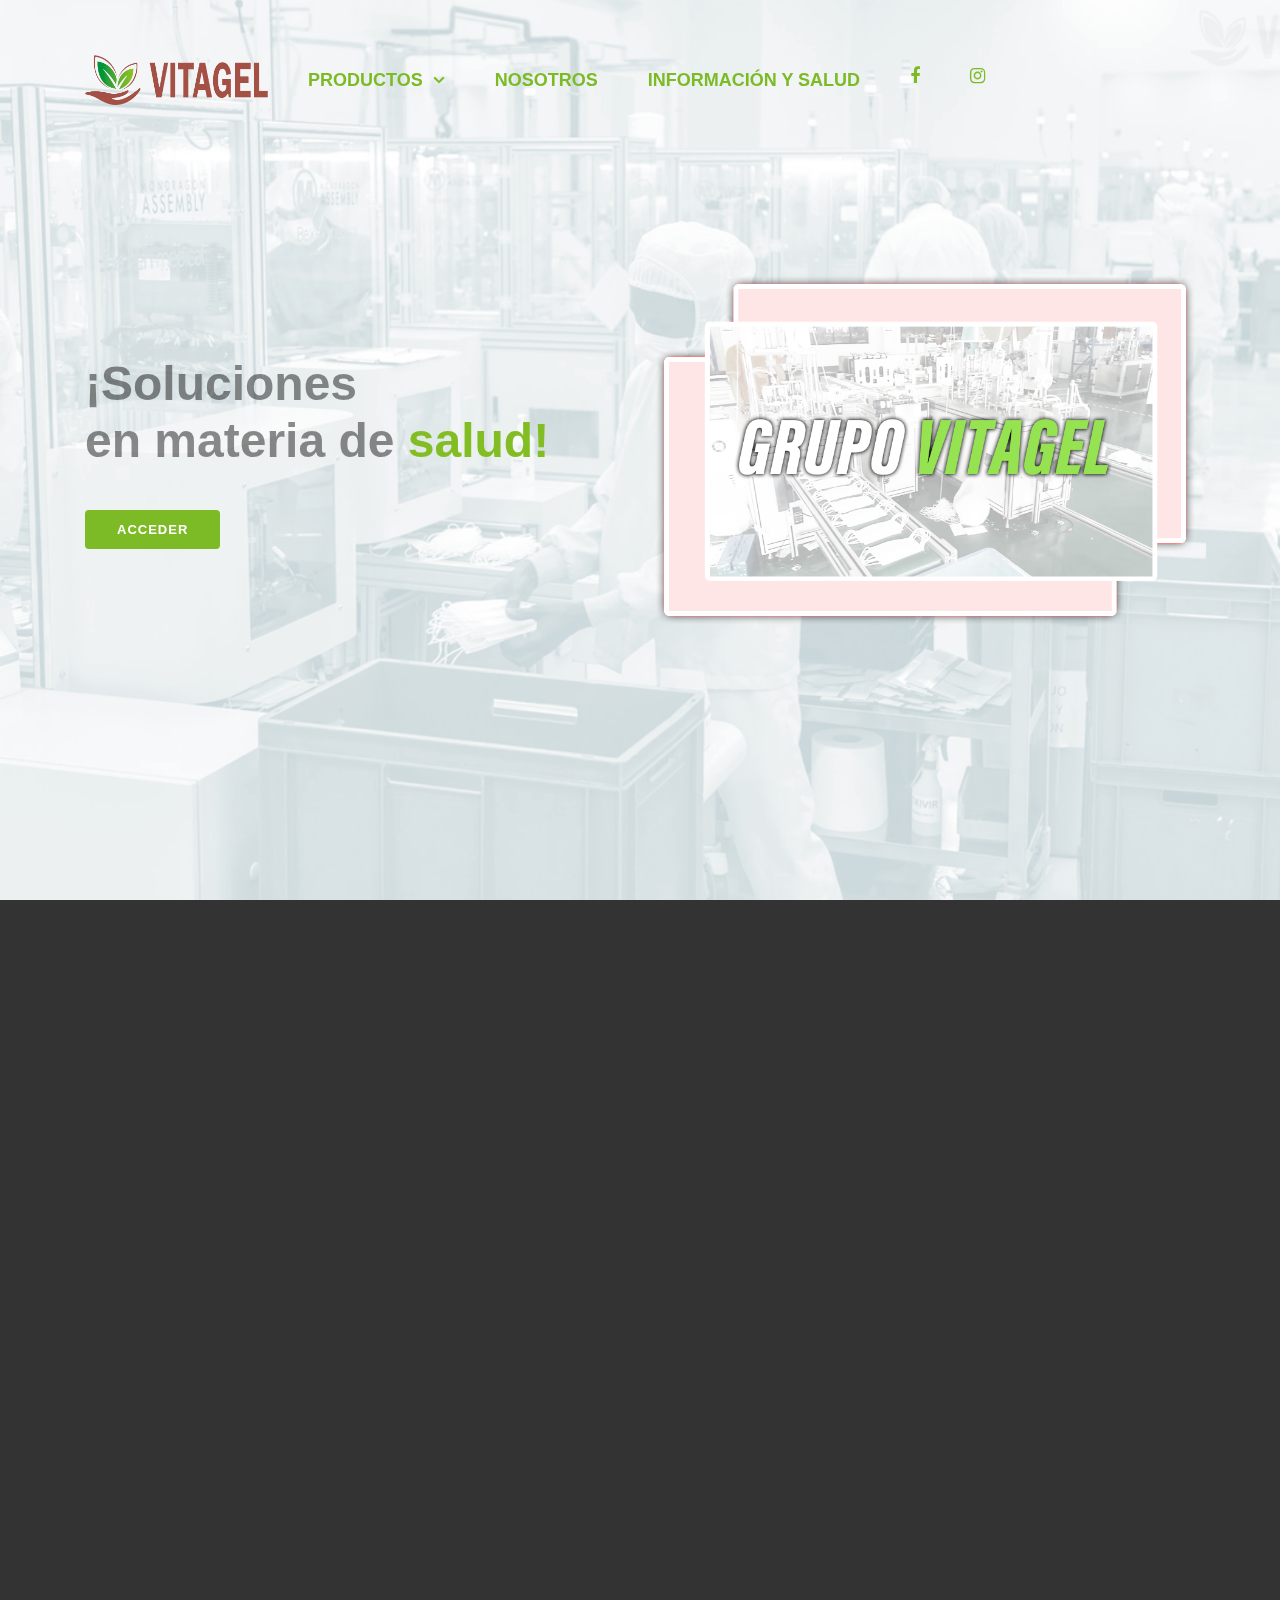
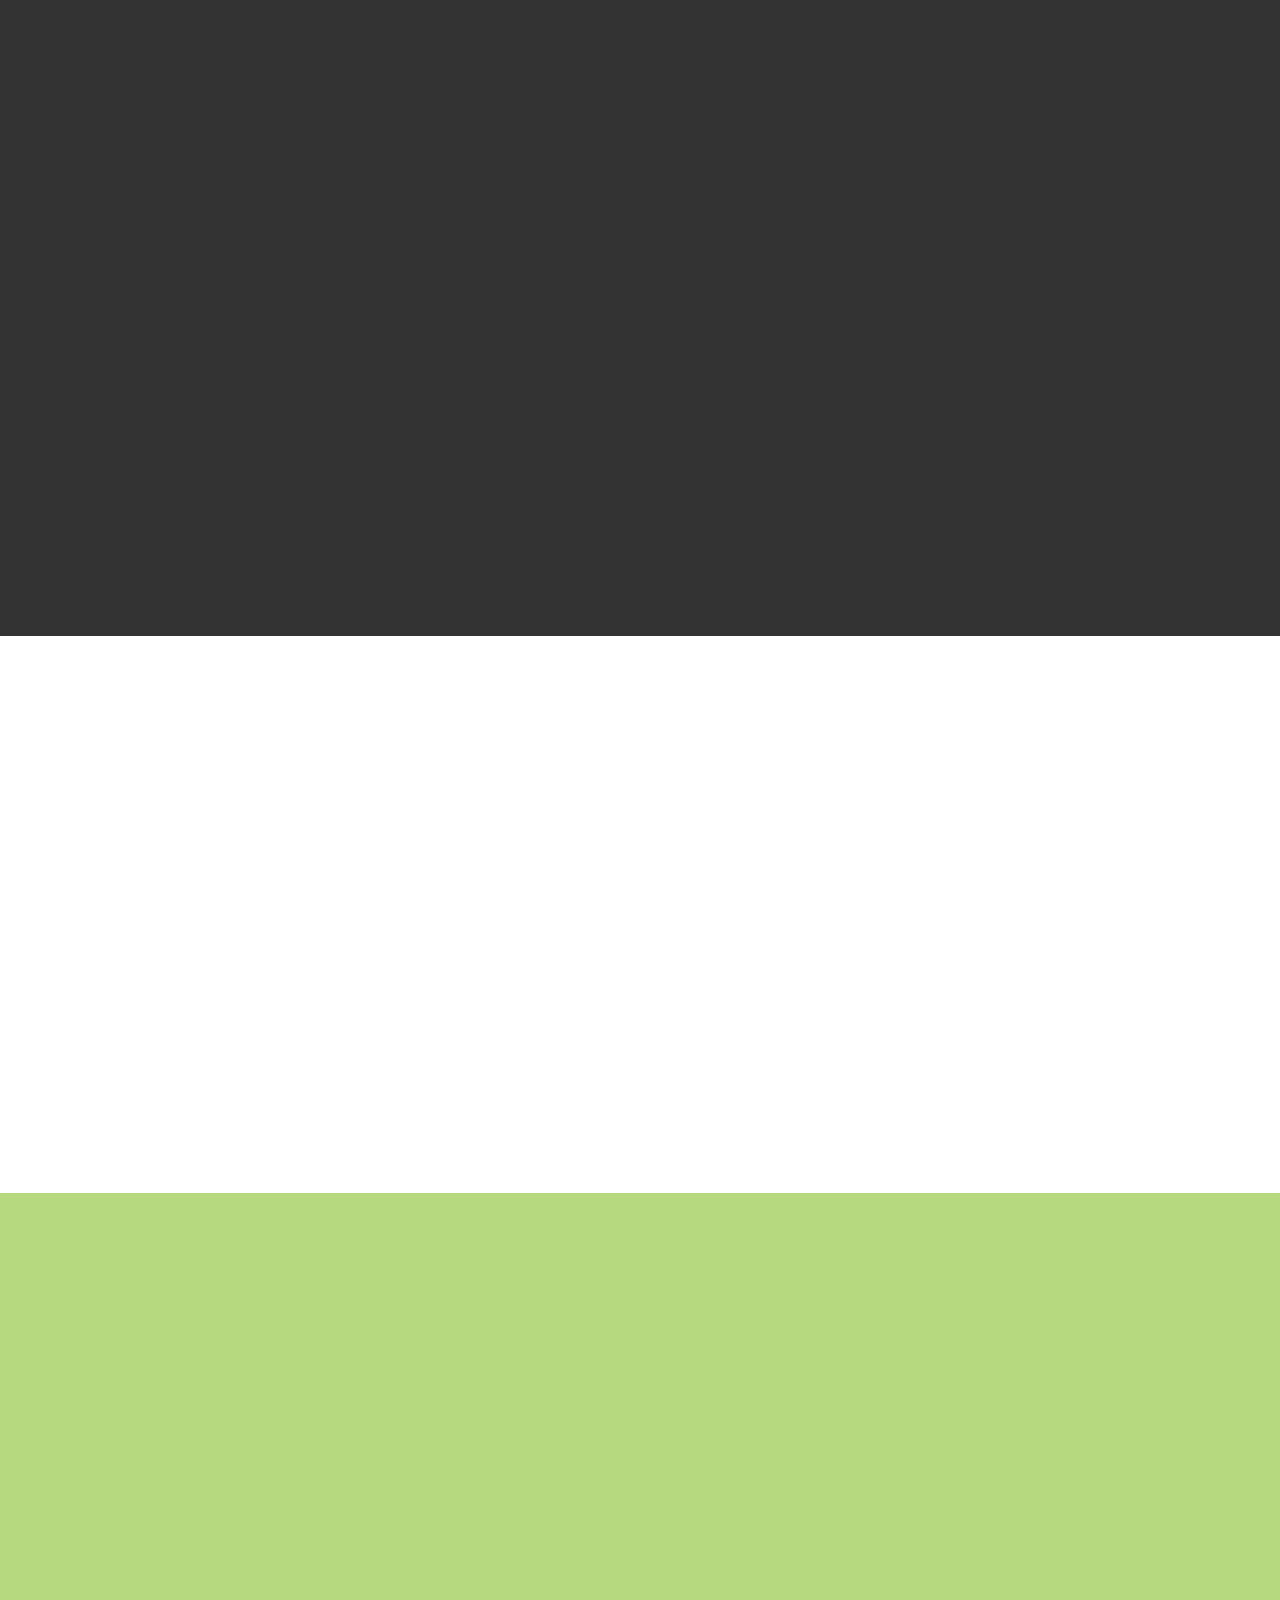
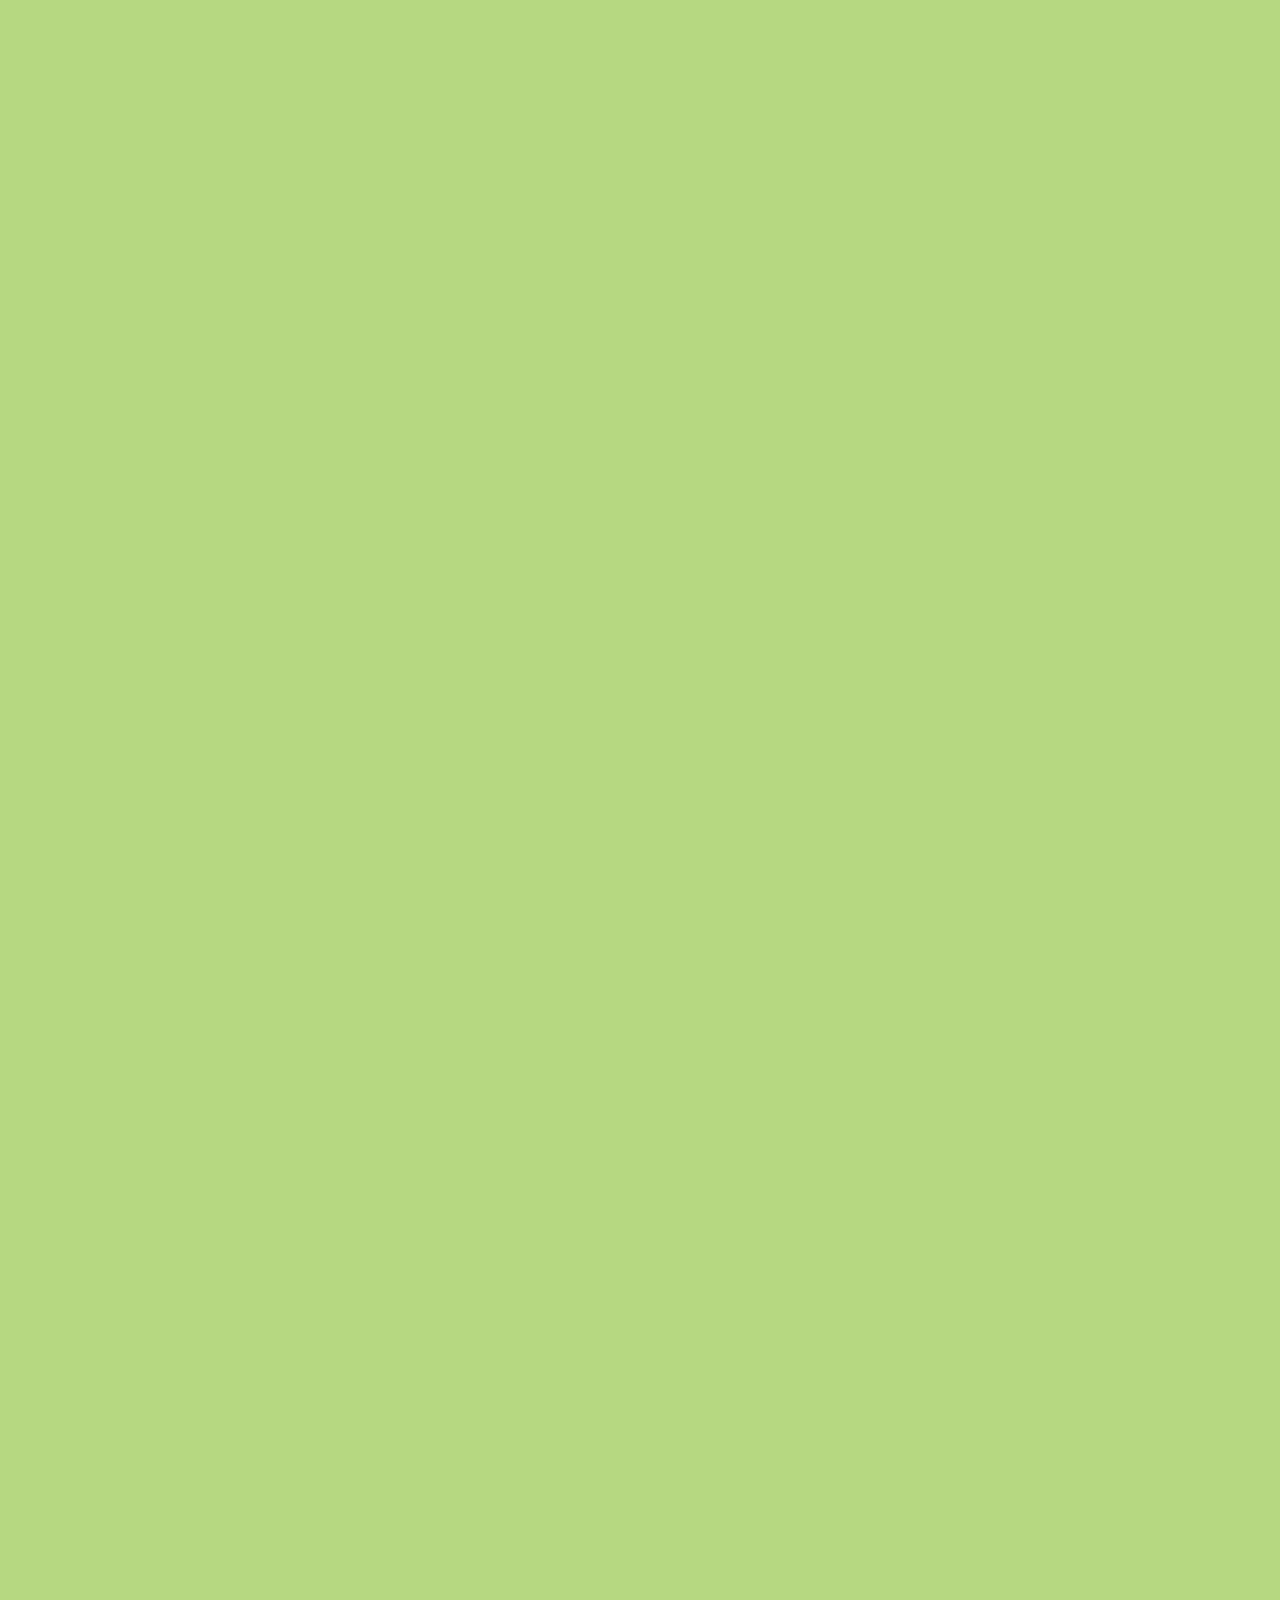
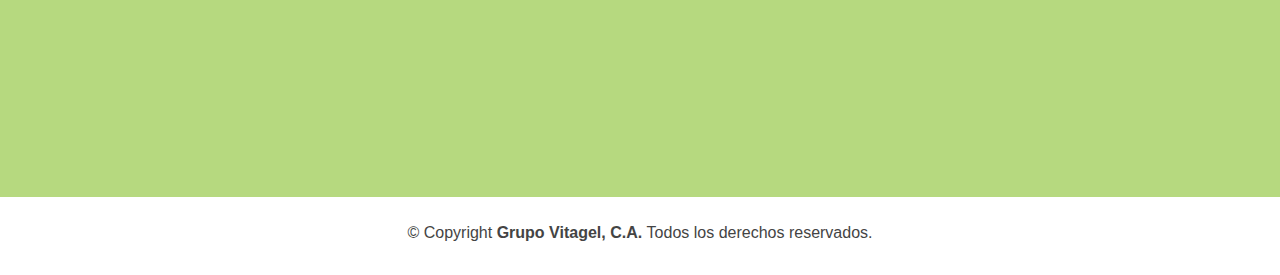
<file: index.html>
<!DOCTYPE html>
<html lang="es">

<head>
  <meta charset="utf-8">
  <meta content="width=device-width, initial-scale=1.0" name="viewport">

  <title>Grupo Vitagel</title>
  <meta content="" name="descriptison">
  <meta content="" name="keywords">

  <!-- Favicons -->
  <link href="assets/img/favicon.png" rel="icon">
  <link href="assets/img/apple-touch-icon.png" rel="apple-touch-icon">

  <!-- Google Fonts -->
  <link href="https://fonts.googleapis.com/css?family=Open+Sans:300,300i,400,400i,600,600i,700,700i|Montserrat:300,400,500,600,700" rel="stylesheet">

  <!-- Vendor CSS Files -->
  <link href="assets/vendor/bootstrap/css/bootstrap.min.css" rel="stylesheet">
  <link href="assets/vendor/font-awesome/css/font-awesome.min.css" rel="stylesheet">
  <link href="assets/vendor/ionicons/css/ionicons.min.css" rel="stylesheet">
  <link href="assets/vendor/venobox/venobox.css" rel="stylesheet">
  <link href="assets/vendor/owl.carousel/assets/owl.carousel.min.css" rel="stylesheet">
  <link href="assets/vendor/aos/aos.css" rel="stylesheet">

  <!-- Template Main CSS File -->
  <link href="assets/css/style.css" rel="stylesheet">
  <style>

    .productosimg {height: 450px;}
    .logos {
      width: 30px;
      height: 30px;
    }

    .logos2 {
     width: 50px;
     height: 50px;
    }

    .logo3 {
      height: 50px;
    }

    .infoysalud {
      background-color: #fff;
      padding: 25px;
      border-radius: 30px;
      margin: 30px 20px;
    }

    .infoysaludimg {
      text-align: center;
    }

    .saludimg {
      border-radius: 30px;
      size: 50%;
    }
    .botoninvent {
      text-align: center;
      margin-bottom: 50px;
    }
    .iconos1 {
      margin-bottom: 10px;
    }

  </style>

  <!-- =======================================================
  * Template Name: Rapid - v2.2.0
  * Template URL: https://bootstrapmade.com/rapid-multipurpose-bootstrap-business-template/
  * Author: BootstrapMade.com
  * License: https://bootstrapmade.com/license/
  ======================================================== -->
</head>

<body>

  <!-- ======= Header ======= -->
  <header id="header" class="fixed-top header-transparent">
    <div class="container d-flex align-items-center">
<a href="#hero">
      <img src="assets/img/vitagellogo1.png" alt="Vitagel logo" class="img-fluid logo3">
      </a>
      <!-- Uncomment below if you prefer to use an image logo -->
      <!-- <a href="index.html" class="logo mr-auto"><img src="assets/img/logo.png" alt="" class="img-fluid"></a>-->

      <nav class="main-nav d-none d-lg-block mainnav">
        <ul>
          
          <li class="drop-down"><a href="#">Productos</a>
            <ul>
              <li><a href="#services">Destacados</a></li>
              <li><a href="inventario.html#">Inventario</a></li>
        </ul>
          </li>
          
          <li><a href="#about">Nosotros</a></li>
          
          <li><a href="#why-us">Información y salud</a></li>

          
          <li class="drop-down d-lg-none"><a href="">Redes sociales</a>
            <ul>
            <li><a href="#">Facebook</a></li>
            <li><a href="#">Instagram</a></li>
          </ul>
          </li>

          <li><a href="#" class="#"><i class="fa fa-facebook d-none d-lg-block"></i></a></li>

          <li><a href="#" class="#"><i class="fa fa-instagram d-none d-lg-block"></i></a></li>
        </ul>
      </nav><!-- .main-nav-->

    </div>
  </header><!-- End Header -->

  <!-- ======= Hero Section ======= -->
  <section id="hero" class="clearfix">
    <div class="container d-flex h-100">
      <div class="row justify-content-center align-self-center" data-aos="fade-up">
        <div class="col-md-6 intro-info order-md-first order-last" data-aos="zoom-in" data-aos-delay="100">
          <h2>¡Soluciones<br>en materia de <span>salud!</span></h2>
          <div>
            <a href="#services" class="btn-get-started scrollto">ACCEDER</a>
          </div>
        </div>

        <div class="col-md-6 intro-img order-md-last order-first" data-aos="zoom-out" data-aos-delay="200">
          <img src="assets/img/intro-img.png" alt="" class="img-fluid">
        </div>
      </div>

    </div>
  </section><!-- End Hero -->

  <main id="main">

    

    <!-- ======= Services Section ======= -->
    <section id="services" class="services section-bg">
      <div class="container" data-aos="fade-up">

        <header class="section-header">
          <h3>Productos destacados</h3>
          <p>La mejor selección de productos para el higiene personal, protección antiviral y procedimientos médicos.</p>       
        </header>

        <div class="row">
          

          <div class="col-12 botoninvent">
          <a href="inventario.html#"> <button type="button" class="btn btn-success">VER TODOS LOS PRODUCTOS</button></a>
          </div>


          <div class="col-md-6 col-lg-4 wow bounceInUp" data-aos="zoom-in" data-aos-delay="100">
            <div class="box productosimg">
              <img src="assets/img/productos/maskdninos.png" alt="mascara para niños" class="img-fluid">
              <h4 class="title mt-4"><a href="">Máscarilla Desechable (Niños).</a></h4>
              <p class="description">Máscara de filtro de buena calidad de tamaño pequeño – Hecho de material médico estándar de seguridad.
                <br>Empaque de 50 unidades.</p>
            </div>
          </div>
          <div class="col-md-6 col-lg-4" data-aos="zoom-in" data-aos-delay="200">
            <div class="box productosimg">
              <img src="assets/img/productos/maskdadultos.png" alt="mascara para adultos" class="img-fluid">
              <h4 class="title mt-4"><a href="">Mascarilla Desechable (Adultos).</a></h4>
              <p class="description">Máscara de filtro de buena calidad – Hecho de material médico estándar de seguridad.
                <br>Empaque de 50 unidades.</p>
            </div>
          </div>
          <div class="col-md-6 col-lg-4" data-aos="zoom-in" data-aos-delay="300">
          <div class="box productosimg productosimg">
            <img src="assets/img/productos/maskv95sinrespirador.png" alt="gel antibacterial 250ml" class="img-fluid">
            <h4 class="title mt-4"><a href="">Mascarilla V-95 Sin Respirador.</a></h4>
            <p class="description">Protección personal para proporcionar una barrera de contención primaria contra agentes infecciosos.
              <br>Empaque de 10 unidades.</p>
          </div>
          </div>
          <div class="col-md-6 col-lg-4" data-aos="zoom-in" data-aos-delay="300">
            <div class="box productosimg">
              <img src="assets/img/productos/maskv95respirador.png" alt="mascara v95 con respirador" class="img-fluid">
              <h4 class="title mt-2"><a href="">Máscarilla V-95 Con Respirador.</a></h4>
              <p class="description">Barrera de contención primaria contra agentes infecciosos, esta vez equipado con respirador.
                <br>Empaque de 10 unidades.</p>
            </div>
          </div>
          <div class="col-md-6 col-lg-4" data-aos="zoom-in" data-aos-delay="200"">
        <div class=" box productosimg">
            <img src="assets/img/productos/gel1.png" alt="gel antibacterial 100ml" class="img-fluid">
            <h4 class="title mt-4"><a href="">Gel Anti-bacterial 100ml.</a></h4>
            <p class="description">Elimina el 99.9% de bacterias*. Con emolientes y humectantes que cuidan la piel.
              <br>Envase de 100ml.</p>
          </div>
        </div>
        <div class="col-md-6 col-lg-4" data-aos="zoom-in" data-aos-delay="300">
          <div class="box productosimg">
            <img src="assets/img/productos/gel2.png" alt="gel antibacterial 250ml" class="img-fluid">
            <h4 class="title mt-4"><a href="">Gel Anti-bacterial 250ml.</a></h4>
            <p class="description">Elimina el 99.9% de bacterias*. Con emolientes y humectantes que cuidan la piel.
              <br>Envase de 250ml.</p>
          </div>
        </div>
        

      </div>

      </div>
    </section><!-- End Services Section -->

        <!-- ======= About Section ======= -->
    <section id="about" class="about">

      <div class="container" data-aos="fade-up">
        <div class="row">

          <div class="col-lg-5 col-md-6">
            <div class="about-img" data-aos="fade-right" data-aos-delay="100">
              <img src="assets/img/about-img.jpg" alt="">
            </div>
          </div>

          <div class="col-lg-7 col-md-6">
            <div class="about-content" data-aos="fade-left" data-aos-delay="100">
              <h2>Nosotros</h2>
              <h3>Amplia gama de soluciones en salud.</h3>
              <p>Grupo Vitagel comprende una empresa que integra investigación, desarrollo, producción y ventas. </p>
              <p>Ubicados en el centro del país teniéndo una ventaja geográfica sobre otras empresas. Nos dedicamos mayormente a la fabricación de desarrollo de productos desechables de uso médico, químicos antibacteriales y productos de higiene personal, etc. Nuestra gama de productos es amplia y están a la vanguardia con respecto a otros productos similares en cuanto a relación calidad-precio al mismo tiempo que ofrecemos productos personalizados de acuerdo a las necesidades del consumidor.</p>

            </div>
          </div>
        </div>
      </div>

    </section><!-- End About Section -->


    <!-- ======= Why Us Section ======= -->
    <section id="why-us" class="why-us">
      <div class="container-fluid" data-aos="fade-up">

        <header class="section-header">
          <h3>Información y salud</h3>
          <p>Durante una crisis sanitaria, las medidas de contención pueden producir efectos psicológicos negativos producto del aislamiento</p>
        </header>

        <div class="row">

          <div class="col-12" data-aos="zoom-in" data-aos-delay="100">
            <div class="why-us-img  infoysaludimg">
              <img src="assets/img/crisiss.jpg" alt="" class="img-fluid saludimg">
            </div>
          </div>

          <div class="col infoysalud">
            <div class="why-us-content">
              <p>Los problemas de salud mental son más comunes de lo que parece. Aquí te dejamos algunos consejos para reducir el estrés y fomentar el bienestar.</p>

              <div class="features clearfix" data-aos="fade-up" data-aos-delay="100">
                <img src="assets/img/icons/respira.png" class="iconos1">
                <h4>Párate, respira y reflexiona</h4>
                <p>Realiza varias respiraciones lentamente: toma aire por la nariz y expúlsalo despacio. Respirar de manera pausada es una de las mejores formas de reducir el estrés, ya que tu cerebro recibe la señal de que el cuerpo tiene que relajarse. Sé consciente de tus sensaciones y pensamientos, sin juzgarlos. En lugar de responder o reaccionar a ellos, identifícalos y deja que fluyan.</p>
              </div>

              <div class="features clearfix" data-aos="fade-up" data-aos-delay="200">
                <img src="assets/img/icons/conecta.png" class="iconos1">
                <h4>Conecta con otras personas</h4>
                <p>Hablar con personas en las que confías puede ser de gran ayuda. Mantente en contacto con tus más allegados, cuéntales cómo te sientes y comparte tus preocupaciones con ellos.</p>
              </div>

              <div class="features clearfix" data-aos="fade-up" data-aos-delay="300">
                <img src="assets/img/icons/rutina.png" class="iconos1">
                <h4>Mantén una rutina saludable</h4>
                <p><strong>Lo que te puede venir bien:</p></strong>
                <ul>
                  <li>Procura levantarte e irte a dormir a la misma hora todos los días.</li>
                  <li>Mantén una higiene personal adecuada.</li>
                  <li>Lleva una dieta saludable en un horario habitual.</li>
                  <li>Haz ejercicio con regularidad. Solo son necesarios de 3 a 4 minutos de ejercicio físico de baja intensidad, como paseos o estiramientos, para observar beneficios.</li>
                  <li>Organízate para dedicar tiempo al trabajo, pero también al descanso.</li>
                  <li>Reserva tiempo para hacer cosas que te gustan.</li>
                  <li>Toma descansos frecuentes de las actividades frente a la pantalla.</li>
                </ul>
                <p><strong>Lo que debes evitar:</strong></p>
                <ul>
                  <li>No recurras al alcohol ni a las drogas para afrontar el miedo, la ansiedad, el aburrimiento o el aislamiento social</li>
                </ul>
              </div>

              <div class="features clearfix" data-aos="fade-up" data-aos-delay="300">
                <img src="assets/img/icons/amable.png" class="iconos1">
                <h4>Sé amable contigo y con los demás</h4>
                <p>En días complicados, no te exijas demasiado. Acepta que hay días en los que tu productividad es mayor que en otros.
                   <br>Intenta reducir el tiempo que pasas viendo, leyendo o escuchando noticias que te generan ansiedad o angustia. Infórmate de las novedades a través de fuentes fiables y a determinadas horas del día.
                   <br>Ayudar a otras personas también puede beneficiarte. Si está en tus manos, ofrece apoyo a personas de tu entorno que puedan necesitarlo.</p>
              </div>

              <div class="features clearfix" data-aos="fade-up" data-aos-delay="300">
                <img src="assets/img/icons/ayuda.png" class="iconos1">
                <h4>Pide ayuda si la necesitas</h4>
                <p>No dudes en buscar ayuda profesional si crees que la necesitas. Puedes empezar por hablar con tu médico. Los teléfonos de ayuda también pueden ser un buen recurso si necesitas apoyo.</p>
              </div>

            </div>

          </div>

        </div>

      </div>

    </section><!-- End Why Us Section -->

    <div class="container foot1">
      <div class="row">
        <div class="col text-center mt-4">
          <p class="copyright">&copy; Copyright <strong>Grupo Vitagel, C.A. </strong>Todos los derechos reservados.</p>
      </div>

      
    </div>

  <a href="#" class="back-to-top"><i class="fa fa-chevron-up"></i></a>

  <!-- Vendor JS Files -->
  <script src="assets/vendor/jquery/jquery.min.js"></script>
  <script src="assets/vendor/bootstrap/js/bootstrap.bundle.min.js"></script>
  <script src="assets/vendor/jquery.easing/jquery.easing.min.js"></script>
  <script src="assets/vendor/php-email-form/validate.js"></script>
  <script src="assets/vendor/isotope-layout/isotope.pkgd.min.js"></script>
  <script src="assets/vendor/counterup/counterup.min.js"></script>
  <script src="assets/vendor/venobox/venobox.min.js"></script>
  <script src="assets/vendor/owl.carousel/owl.carousel.min.js"></script>
  <script src="assets/vendor/waypoints/jquery.waypoints.min.js"></script>
  <script src="assets/vendor/aos/aos.js"></script>

  <!-- Template Main JS File -->
  <script src="assets/js/main.js"></script>

</body>

</html>
</file>
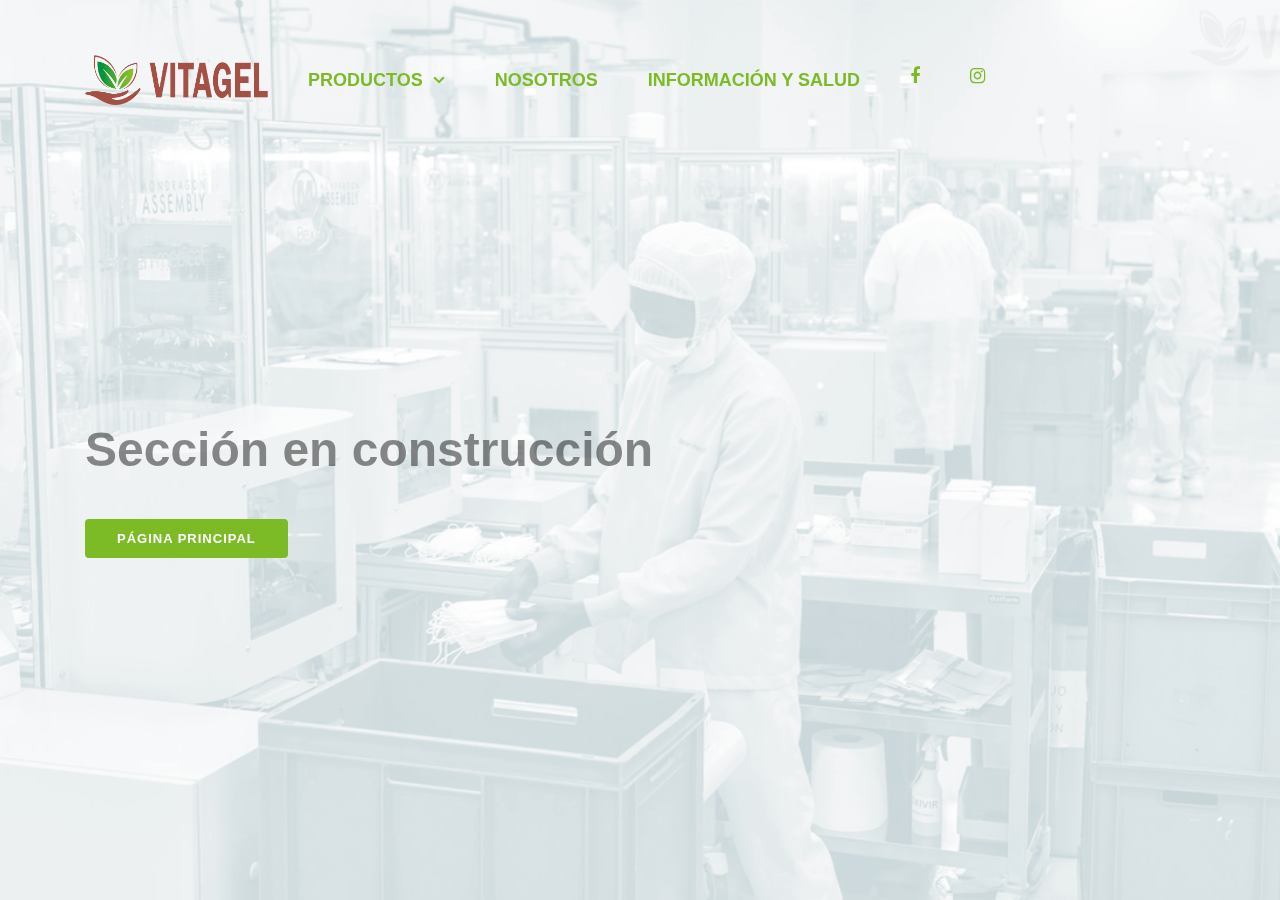
<file: inventario.html>
<!DOCTYPE html>
<html lang="es">

<head>
  <meta charset="utf-8">
  <meta content="width=device-width, initial-scale=1.0" name="viewport">

  <title>Grupo Vitagel - Inventario</title>
  <meta content="" name="descriptison">
  <meta content="" name="keywords">

  <!-- Favicons -->
  <link href="assets/img/favicon.png" rel="icon">
  <link href="assets/img/apple-touch-icon.png" rel="apple-touch-icon">

  <!-- Google Fonts -->
  <link href="https://fonts.googleapis.com/css?family=Open+Sans:300,300i,400,400i,600,600i,700,700i|Montserrat:300,400,500,600,700" rel="stylesheet">

  <!-- Vendor CSS Files -->
  <link href="assets/vendor/bootstrap/css/bootstrap.min.css" rel="stylesheet">
  <link href="assets/vendor/font-awesome/css/font-awesome.min.css" rel="stylesheet">
  <link href="assets/vendor/ionicons/css/ionicons.min.css" rel="stylesheet">
  <link href="assets/vendor/venobox/venobox.css" rel="stylesheet">
  <link href="assets/vendor/owl.carousel/assets/owl.carousel.min.css" rel="stylesheet">
  <link href="assets/vendor/aos/aos.css" rel="stylesheet">

  <!-- Template Main CSS File -->
  <link href="assets/css/style.css" rel="stylesheet">
  <style>

    .productosimg {height: 450px;}
    
    .logos {
      width: 30px;
      height: 30px;
    }

    .logos2 {
     width: 50px;
     height: 50px;
    }

    .logo3 {
      height: 50px;
    }

    .infoysalud {
      background-color: #fff;
      padding: 50px;
      border-radius: 30px;
      margin: 30px 20px;
    }

    .infoysaludimg {
      text-align: center;
    }

    .saludimg {
      border-radius: 30px;
      max-width: 700px;
    }

  </style>

  <!-- =======================================================
  * Template Name: Rapid - v2.2.0
  * Template URL: https://bootstrapmade.com/rapid-multipurpose-bootstrap-business-template/
  * Author: BootstrapMade.com
  * License: https://bootstrapmade.com/license/
  ======================================================== -->
</head>

<body>

  <!-- ======= Header ======= -->
  <header id="header" class="fixed-top header-transparent">
    <div class="container d-flex align-items-center">
<a href="index.html#">
      <img src="assets/img/vitagellogo1.png" alt="Vitagel logo" class="img-fluid logo3">
      </a>
      <!-- Uncomment below if you prefer to use an image logo -->
      <!-- <a href="index.html" class="logo mr-auto"><img src="assets/img/logo.png" alt="" class="img-fluid"></a>-->

      <nav class="main-nav d-none d-lg-block mainnav">
        <ul>
          
          <li class="drop-down"><a href="#">Productos</a>
            <ul>
              <li><a href="index.html#services">Destacados</a></li>
              <li><a href="#">Inventario</a></li>
        </ul>
          </li>
          
          <li><a href="index.html#about">Nosotros</a></li>
          
          <li><a href="index.html#why-us">Información y salud</a></li>

          
          <li class="drop-down d-lg-none"><a href="">Redes sociales</a>
            <ul>
            <li><a href="#">Facebook</a></li>
            <li><a href="#">Instagram</a></li>
          </ul>
          </li>

          <li><a href="#" class="#"><i class="fa fa-facebook d-none d-lg-block"></i></a></li>

          <li><a href="#" class="#"><i class="fa fa-instagram d-none d-lg-block"></i></a></li>
        </ul>
      </nav><!-- .main-nav-->

    </div>
  </header><!-- End Header -->

  <!-- ======= Hero Section ======= -->
  <section id="hero" class="clearfix">
    <div class="container d-flex h-100">
      <div class="row justify-content-center align-self-center" data-aos="fade-up">
        <div class="col-md-12 intro-info order-md-first order-last mt-50" data-aos="zoom-in" data-aos-delay="100">
          <h2>Sección en construcción</h2>
          <div>
            <a href="index.html#" class="btn-get-started scrollto">PÁGINA PRINCIPAL</a>
          </div>
        </div>

      </div>

    </div>
  </section><!-- End Hero -->

  <main id="main">

    



   

    

  <a href="#" class="back-to-top"><i class="fa fa-chevron-up"></i></a>

  <!-- Vendor JS Files -->
  <script src="assets/vendor/jquery/jquery.min.js"></script>
  <script src="assets/vendor/bootstrap/js/bootstrap.bundle.min.js"></script>
  <script src="assets/vendor/jquery.easing/jquery.easing.min.js"></script>
  <script src="assets/vendor/php-email-form/validate.js"></script>
  <script src="assets/vendor/isotope-layout/isotope.pkgd.min.js"></script>
  <script src="assets/vendor/counterup/counterup.min.js"></script>
  <script src="assets/vendor/venobox/venobox.min.js"></script>
  <script src="assets/vendor/owl.carousel/owl.carousel.min.js"></script>
  <script src="assets/vendor/waypoints/jquery.waypoints.min.js"></script>
  <script src="assets/vendor/aos/aos.js"></script>

  <!-- Template Main JS File -->
  <script src="assets/js/main.js"></script>

</body>

</html>
</file>
<file: assets/vendor/venobox/venobox.css>
/* ------ venobox.css --------*/
.vbox-overlay *, .vbox-overlay *:before, .vbox-overlay *:after{
    -webkit-backface-visibility: hidden;
    -webkit-box-sizing:border-box;
    -moz-box-sizing:border-box;
    box-sizing:border-box;
}
.vbox-overlay * { 
    -webkit-backface-visibility: visible;
    backface-visibility: visible;
}
.vbox-overlay{
    display: -webkit-flex;
    display: flex;
    -webkit-flex-direction: column;
    flex-direction: column;
    -webkit-justify-content: center;
    justify-content: center;
    -webkit-align-items: center;
    align-items: center;
    position: fixed;
    left: 0;
    top: 0;
    bottom: 0;
    right: 0;
    z-index: 999999;
}

/* ----- navigation ----- */
.vbox-title{
    width: 100%;
    height: 40px;
    float: left;
    text-align: center;
    line-height: 28px;
    font-size: 12px;
    padding: 6px 50px;
    overflow: hidden;
    position: fixed;
    display: none;
    left: 0;
    z-index: 89;
}
.vbox-close{
    cursor: pointer;
    position: fixed;
    top: -1px;
    right: 0;
    width: 50px;
    height: 40px;
    padding: 6px;
    display: block;
    background-position:10px center;
    overflow: hidden;
    font-size: 24px;
    line-height: 1;
    text-align: center;
    z-index: 99;
}
.vbox-left{
    cursor: pointer;
    position: fixed;
    left: 0;
    height: 40px;
    overflow: hidden;
    line-height: 28px;
    font-size: 12px;
    z-index: 99;
    display: flex;
    align-items:center;
}
.vbox-num{
    display: inline-block;
    margin: 6px 0 6px 15px;
}
/* ----- Social share ----- */
.vbox-share{
    line-height: 28px;
    font-size: 12px;
    overflow: hidden;
    position: fixed;
    left: 0;
    z-index: 98;
    display: flex;
    align-items:center;
    justify-content: center;
    width: 100%;
    text-align: center;
}
.vbox-share svg{
    max-height: 28px;
    width: 28px;
    z-index: 10;
    margin-left: 12px;
    margin-top: 6px;
    margin-bottom: 6px;
    vertical-align: middle;
}


/* ----- navigation ARROWS ----- */
.vbox-next, .vbox-prev{
    position: fixed;
    top: 50%;
    margin-top: -15px;
    overflow: hidden;
    cursor: pointer;
    display: block;
    width: 45px;
    height: 45px;
    z-index: 99;
}
.vbox-next span, .vbox-prev span{
    position: relative;
    width: 20px;
    height: 20px;
    border: 2px solid transparent;
    border-top-color: #B6B6B6;
    border-right-color: #B6B6B6;
    text-indent: -100px;
    position: absolute;
    top: 8px;
    display: block;
}
.vbox-prev{
    left: 15px;
}
.vbox-next{
    right: 15px;
}
.vbox-prev span{
    left: 10px;
    -ms-transform: rotate(-135deg);
    -webkit-transform: rotate(-135deg);
    transform: rotate(-135deg);
}
.vbox-next span{
    -ms-transform: rotate(45deg);
    -webkit-transform: rotate(45deg);
    transform: rotate(45deg);
    right: 10px;
}
/* ------- inline window ------ */
.vbox-inline{
    width: 420px;
    height: 315px;
    height: 70vh;
    padding: 10px;
    background: #fff;
    margin: 0 auto;
    overflow: auto;
    text-align: left;
}
/* ------- Video & iFrames window ------ */
.venoframe{
    max-width: 100%;
    width: 100%;
    border: none;
    width: 100%;
    height: 260px;
    height: 70vh;
}
.venoframe.vbvid{
    height: 260px;
}
@media (min-width: 768px) {
    .venoframe, .vbox-inline{
        width: 90%;
        height: 360px;
        height: 70vh;
    }
    .venoframe.vbvid{
        width: 640px;
        height: 360px;
    }
}
@media (min-width: 992px) {
    .venoframe, .vbox-inline{
        max-width: 1200px;
        width: 80%;
        height: 540px;
        height: 70vh;
    }
    .venoframe.vbvid{
        width: 960px;
        height: 540px;
    }
}
/* 
Please do NOT edit this part! 
or at least read this note: http://i.imgur.com/7C0ws9e.gif
*/
.vbox-open{
    overflow: hidden;
}
.vbox-container{
    position: absolute;
    left: 0;
    right: 0;
    top: 0;
    bottom: 0;
    overflow-x: hidden;
    overflow-y: scroll;
    overflow-scrolling: touch;
    -webkit-overflow-scrolling: touch;
    z-index: 20;
    max-height: 100%;

}

.vbox-content{
    text-align: center;
    float: left;
    width: 100%;
    position: relative;
    overflow: hidden;
    padding: 20px 4%;
}
.vbox-container img{
    max-width: 100%;
    height: auto;
}
.vbox-figlio{
    box-shadow: 0 0 12px rgba(0,0,0,0.19), 0 6px 6px rgba(0,0,0,0.23);
    max-width: 100%;
    text-align: initial;
}
img.vbox-figlio{
    -webkit-user-select: none;
-khtml-user-select: none;
-moz-user-select: none;
-o-user-select: none;
user-select: none;
}
.vbox-content.swipe-left{
    margin-left: -200px !important;
}
.vbox-content.swipe-right{
    margin-left: 200px !important;
}
.vbox-animated{
    webkit-transition: margin 300ms ease-out;
    transition: margin 300ms ease-out;
}

/* ---------- preloader ----------
 * SPINKIT 
 * http://tobiasahlin.com/spinkit/
-------------------------------- */
.sk-double-bounce,.sk-rotating-plane{width:40px;height:40px;margin:40px auto}.sk-rotating-plane{background-color:#333;-webkit-animation:sk-rotatePlane 1.2s infinite ease-in-out;animation:sk-rotatePlane 1.2s infinite ease-in-out}@-webkit-keyframes sk-rotatePlane{0%{-webkit-transform:perspective(120px) rotateX(0) rotateY(0);transform:perspective(120px) rotateX(0) rotateY(0)}50%{-webkit-transform:perspective(120px) rotateX(-180.1deg) rotateY(0);transform:perspective(120px) rotateX(-180.1deg) rotateY(0)}100%{-webkit-transform:perspective(120px) rotateX(-180deg) rotateY(-179.9deg);transform:perspective(120px) rotateX(-180deg) rotateY(-179.9deg)}}@keyframes sk-rotatePlane{0%{-webkit-transform:perspective(120px) rotateX(0) rotateY(0);transform:perspective(120px) rotateX(0) rotateY(0)}50%{-webkit-transform:perspective(120px) rotateX(-180.1deg) rotateY(0);transform:perspective(120px) rotateX(-180.1deg) rotateY(0)}100%{-webkit-transform:perspective(120px) rotateX(-180deg) rotateY(-179.9deg);transform:perspective(120px) rotateX(-180deg) rotateY(-179.9deg)}}.sk-double-bounce{position:relative}.sk-double-bounce .sk-child{width:100%;height:100%;border-radius:50%;background-color:#333;opacity:.6;position:absolute;top:0;left:0;-webkit-animation:sk-doubleBounce 2s infinite ease-in-out;animation:sk-doubleBounce 2s infinite ease-in-out}.sk-chasing-dots .sk-child,.sk-spinner-pulse,.sk-three-bounce .sk-child{background-color:#333;border-radius:100%}.sk-double-bounce .sk-double-bounce2{-webkit-animation-delay:-1s;animation-delay:-1s}@-webkit-keyframes sk-doubleBounce{0%,100%{-webkit-transform:scale(0);transform:scale(0)}50%{-webkit-transform:scale(1);transform:scale(1)}}@keyframes sk-doubleBounce{0%,100%{-webkit-transform:scale(0);transform:scale(0)}50%{-webkit-transform:scale(1);transform:scale(1)}}.sk-wave{margin:40px auto;width:50px;height:40px;text-align:center;font-size:10px}.sk-wave .sk-rect{background-color:#333;height:100%;width:6px;display:inline-block;-webkit-animation:sk-waveStretchDelay 1.2s infinite ease-in-out;animation:sk-waveStretchDelay 1.2s infinite ease-in-out}.sk-wave .sk-rect1{-webkit-animation-delay:-1.2s;animation-delay:-1.2s}.sk-wave .sk-rect2{-webkit-animation-delay:-1.1s;animation-delay:-1.1s}.sk-wave .sk-rect3{-webkit-animation-delay:-1s;animation-delay:-1s}.sk-wave .sk-rect4{-webkit-animation-delay:-.9s;animation-delay:-.9s}.sk-wave .sk-rect5{-webkit-animation-delay:-.8s;animation-delay:-.8s}@-webkit-keyframes sk-waveStretchDelay{0%,100%,40%{-webkit-transform:scaleY(.4);transform:scaleY(.4)}20%{-webkit-transform:scaleY(1);transform:scaleY(1)}}@keyframes sk-waveStretchDelay{0%,100%,40%{-webkit-transform:scaleY(.4);transform:scaleY(.4)}20%{-webkit-transform:scaleY(1);transform:scaleY(1)}}.sk-wandering-cubes{margin:40px auto;width:40px;height:40px;position:relative}.sk-wandering-cubes .sk-cube{background-color:#333;width:10px;height:10px;position:absolute;top:0;left:0;-webkit-animation:sk-wanderingCube 1.8s ease-in-out -1.8s infinite both;animation:sk-wanderingCube 1.8s ease-in-out -1.8s infinite both}.sk-chasing-dots,.sk-spinner-pulse{width:40px;height:40px;margin:40px auto}.sk-wandering-cubes .sk-cube2{-webkit-animation-delay:-.9s;animation-delay:-.9s}@-webkit-keyframes sk-wanderingCube{0%{-webkit-transform:rotate(0);transform:rotate(0)}25%{-webkit-transform:translateX(30px) rotate(-90deg) scale(.5);transform:translateX(30px) rotate(-90deg) scale(.5)}50%{-webkit-transform:translateX(30px) translateY(30px) rotate(-179deg);transform:translateX(30px) translateY(30px) rotate(-179deg)}50.1%{-webkit-transform:translateX(30px) translateY(30px) rotate(-180deg);transform:translateX(30px) translateY(30px) rotate(-180deg)}75%{-webkit-transform:translateX(0) translateY(30px) rotate(-270deg) scale(.5);transform:translateX(0) translateY(30px) rotate(-270deg) scale(.5)}100%{-webkit-transform:rotate(-360deg);transform:rotate(-360deg)}}@keyframes sk-wanderingCube{0%{-webkit-transform:rotate(0);transform:rotate(0)}25%{-webkit-transform:translateX(30px) rotate(-90deg) scale(.5);transform:translateX(30px) rotate(-90deg) scale(.5)}50%{-webkit-transform:translateX(30px) translateY(30px) rotate(-179deg);transform:translateX(30px) translateY(30px) rotate(-179deg)}50.1%{-webkit-transform:translateX(30px) translateY(30px) rotate(-180deg);transform:translateX(30px) translateY(30px) rotate(-180deg)}75%{-webkit-transform:translateX(0) translateY(30px) rotate(-270deg) scale(.5);transform:translateX(0) translateY(30px) rotate(-270deg) scale(.5)}100%{-webkit-transform:rotate(-360deg);transform:rotate(-360deg)}}.sk-spinner-pulse{-webkit-animation:sk-pulseScaleOut 1s infinite ease-in-out;animation:sk-pulseScaleOut 1s infinite ease-in-out}@-webkit-keyframes sk-pulseScaleOut{0%{-webkit-transform:scale(0);transform:scale(0)}100%{-webkit-transform:scale(1);transform:scale(1);opacity:0}}@keyframes sk-pulseScaleOut{0%{-webkit-transform:scale(0);transform:scale(0)}100%{-webkit-transform:scale(1);transform:scale(1);opacity:0}}.sk-chasing-dots{position:relative;text-align:center;-webkit-animation:sk-chasingDotsRotate 2s infinite linear;animation:sk-chasingDotsRotate 2s infinite linear}.sk-chasing-dots .sk-child{width:60%;height:60%;display:inline-block;position:absolute;top:0;-webkit-animation:sk-chasingDotsBounce 2s infinite ease-in-out;animation:sk-chasingDotsBounce 2s infinite ease-in-out}.sk-chasing-dots .sk-dot2{top:auto;bottom:0;-webkit-animation-delay:-1s;animation-delay:-1s}@-webkit-keyframes sk-chasingDotsRotate{100%{-webkit-transform:rotate(360deg);transform:rotate(360deg)}}@keyframes sk-chasingDotsRotate{100%{-webkit-transform:rotate(360deg);transform:rotate(360deg)}}@-webkit-keyframes sk-chasingDotsBounce{0%,100%{-webkit-transform:scale(0);transform:scale(0)}50%{-webkit-transform:scale(1);transform:scale(1)}}@keyframes sk-chasingDotsBounce{0%,100%{-webkit-transform:scale(0);transform:scale(0)}50%{-webkit-transform:scale(1);transform:scale(1)}}.sk-three-bounce{margin:40px auto;width:80px;text-align:center}.sk-three-bounce .sk-child{width:20px;height:20px;display:inline-block;-webkit-animation:sk-three-bounce 1.4s ease-in-out 0s infinite both;animation:sk-three-bounce 1.4s ease-in-out 0s infinite both}.sk-circle .sk-child:before,.sk-fading-circle .sk-circle:before{display:block;border-radius:100%;content:'';background-color:#333}.sk-three-bounce .sk-bounce1{-webkit-animation-delay:-.32s;animation-delay:-.32s}.sk-three-bounce .sk-bounce2{-webkit-animation-delay:-.16s;animation-delay:-.16s}@-webkit-keyframes sk-three-bounce{0%,100%,80%{-webkit-transform:scale(0);transform:scale(0)}40%{-webkit-transform:scale(1);transform:scale(1)}}@keyframes sk-three-bounce{0%,100%,80%{-webkit-transform:scale(0);transform:scale(0)}40%{-webkit-transform:scale(1);transform:scale(1)}}.sk-circle{margin:40px auto;width:40px;height:40px;position:relative}.sk-circle .sk-child{width:100%;height:100%;position:absolute;left:0;top:0}.sk-circle .sk-child:before{margin:0 auto;width:15%;height:15%;-webkit-animation:sk-circleBounceDelay 1.2s infinite ease-in-out both;animation:sk-circleBounceDelay 1.2s infinite ease-in-out both}.sk-circle .sk-circle2{-webkit-transform:rotate(30deg);-ms-transform:rotate(30deg);transform:rotate(30deg)}.sk-circle .sk-circle3{-webkit-transform:rotate(60deg);-ms-transform:rotate(60deg);transform:rotate(60deg)}.sk-circle .sk-circle4{-webkit-transform:rotate(90deg);-ms-transform:rotate(90deg);transform:rotate(90deg)}.sk-circle .sk-circle5{-webkit-transform:rotate(120deg);-ms-transform:rotate(120deg);transform:rotate(120deg)}.sk-circle .sk-circle6{-webkit-transform:rotate(150deg);-ms-transform:rotate(150deg);transform:rotate(150deg)}.sk-circle .sk-circle7{-webkit-transform:rotate(180deg);-ms-transform:rotate(180deg);transform:rotate(180deg)}.sk-circle .sk-circle8{-webkit-transform:rotate(210deg);-ms-transform:rotate(210deg);transform:rotate(210deg)}.sk-circle .sk-circle9{-webkit-transform:rotate(240deg);-ms-transform:rotate(240deg);transform:rotate(240deg)}.sk-circle .sk-circle10{-webkit-transform:rotate(270deg);-ms-transform:rotate(270deg);transform:rotate(270deg)}.sk-circle .sk-circle11{-webkit-transform:rotate(300deg);-ms-transform:rotate(300deg);transform:rotate(300deg)}.sk-circle .sk-circle12{-webkit-transform:rotate(330deg);-ms-transform:rotate(330deg);transform:rotate(330deg)}.sk-circle .sk-circle2:before{-webkit-animation-delay:-1.1s;animation-delay:-1.1s}.sk-circle .sk-circle3:before{-webkit-animation-delay:-1s;animation-delay:-1s}.sk-circle .sk-circle4:before{-webkit-animation-delay:-.9s;animation-delay:-.9s}.sk-circle .sk-circle5:before{-webkit-animation-delay:-.8s;animation-delay:-.8s}.sk-circle .sk-circle6:before{-webkit-animation-delay:-.7s;animation-delay:-.7s}.sk-circle .sk-circle7:before{-webkit-animation-delay:-.6s;animation-delay:-.6s}.sk-circle .sk-circle8:before{-webkit-animation-delay:-.5s;animation-delay:-.5s}.sk-circle .sk-circle9:before{-webkit-animation-delay:-.4s;animation-delay:-.4s}.sk-circle .sk-circle10:before{-webkit-animation-delay:-.3s;animation-delay:-.3s}.sk-circle .sk-circle11:before{-webkit-animation-delay:-.2s;animation-delay:-.2s}.sk-circle .sk-circle12:before{-webkit-animation-delay:-.1s;animation-delay:-.1s}@-webkit-keyframes sk-circleBounceDelay{0%,100%,80%{-webkit-transform:scale(0);transform:scale(0)}40%{-webkit-transform:scale(1);transform:scale(1)}}@keyframes sk-circleBounceDelay{0%,100%,80%{-webkit-transform:scale(0);transform:scale(0)}40%{-webkit-transform:scale(1);transform:scale(1)}}.sk-cube-grid{width:40px;height:40px;margin:40px auto}.sk-cube-grid .sk-cube{width:33.33%;height:33.33%;background-color:#333;float:left;-webkit-animation:sk-cubeGridScaleDelay 1.3s infinite ease-in-out;animation:sk-cubeGridScaleDelay 1.3s infinite ease-in-out}.sk-cube-grid .sk-cube1{-webkit-animation-delay:.2s;animation-delay:.2s}.sk-cube-grid .sk-cube2{-webkit-animation-delay:.3s;animation-delay:.3s}.sk-cube-grid .sk-cube3{-webkit-animation-delay:.4s;animation-delay:.4s}.sk-cube-grid .sk-cube4{-webkit-animation-delay:.1s;animation-delay:.1s}.sk-cube-grid .sk-cube5{-webkit-animation-delay:.2s;animation-delay:.2s}.sk-cube-grid .sk-cube6{-webkit-animation-delay:.3s;animation-delay:.3s}.sk-cube-grid .sk-cube7{-webkit-animation-delay:0ms;animation-delay:0ms}.sk-cube-grid .sk-cube8{-webkit-animation-delay:.1s;animation-delay:.1s}.sk-cube-grid .sk-cube9{-webkit-animation-delay:.2s;animation-delay:.2s}@-webkit-keyframes sk-cubeGridScaleDelay{0%,100%,70%{-webkit-transform:scale3D(1,1,1);transform:scale3D(1,1,1)}35%{-webkit-transform:scale3D(0,0,1);transform:scale3D(0,0,1)}}@keyframes sk-cubeGridScaleDelay{0%,100%,70%{-webkit-transform:scale3D(1,1,1);transform:scale3D(1,1,1)}35%{-webkit-transform:scale3D(0,0,1);transform:scale3D(0,0,1)}}.sk-fading-circle{margin:40px auto;width:40px;height:40px;position:relative}.sk-fading-circle .sk-circle{width:100%;height:100%;position:absolute;left:0;top:0}.sk-fading-circle .sk-circle:before{margin:0 auto;width:15%;height:15%;-webkit-animation:sk-circleFadeDelay 1.2s infinite ease-in-out both;animation:sk-circleFadeDelay 1.2s infinite ease-in-out both}.sk-fading-circle .sk-circle2{-webkit-transform:rotate(30deg);-ms-transform:rotate(30deg);transform:rotate(30deg)}.sk-fading-circle .sk-circle3{-webkit-transform:rotate(60deg);-ms-transform:rotate(60deg);transform:rotate(60deg)}.sk-fading-circle .sk-circle4{-webkit-transform:rotate(90deg);-ms-transform:rotate(90deg);transform:rotate(90deg)}.sk-fading-circle .sk-circle5{-webkit-transform:rotate(120deg);-ms-transform:rotate(120deg);transform:rotate(120deg)}.sk-fading-circle .sk-circle6{-webkit-transform:rotate(150deg);-ms-transform:rotate(150deg);transform:rotate(150deg)}.sk-fading-circle .sk-circle7{-webkit-transform:rotate(180deg);-ms-transform:rotate(180deg);transform:rotate(180deg)}.sk-fading-circle .sk-circle8{-webkit-transform:rotate(210deg);-ms-transform:rotate(210deg);transform:rotate(210deg)}.sk-fading-circle .sk-circle9{-webkit-transform:rotate(240deg);-ms-transform:rotate(240deg);transform:rotate(240deg)}.sk-fading-circle .sk-circle10{-webkit-transform:rotate(270deg);-ms-transform:rotate(270deg);transform:rotate(270deg)}.sk-fading-circle .sk-circle11{-webkit-transform:rotate(300deg);-ms-transform:rotate(300deg);transform:rotate(300deg)}.sk-fading-circle .sk-circle12{-webkit-transform:rotate(330deg);-ms-transform:rotate(330deg);transform:rotate(330deg)}.sk-fading-circle .sk-circle2:before{-webkit-animation-delay:-1.1s;animation-delay:-1.1s}.sk-fading-circle .sk-circle3:before{-webkit-animation-delay:-1s;animation-delay:-1s}.sk-fading-circle .sk-circle4:before{-webkit-animation-delay:-.9s;animation-delay:-.9s}.sk-fading-circle .sk-circle5:before{-webkit-animation-delay:-.8s;animation-delay:-.8s}.sk-fading-circle .sk-circle6:before{-webkit-animation-delay:-.7s;animation-delay:-.7s}.sk-fading-circle .sk-circle7:before{-webkit-animation-delay:-.6s;animation-delay:-.6s}.sk-fading-circle .sk-circle8:before{-webkit-animation-delay:-.5s;animation-delay:-.5s}.sk-fading-circle .sk-circle9:before{-webkit-animation-delay:-.4s;animation-delay:-.4s}.sk-fading-circle .sk-circle10:before{-webkit-animation-delay:-.3s;animation-delay:-.3s}.sk-fading-circle .sk-circle11:before{-webkit-animation-delay:-.2s;animation-delay:-.2s}.sk-fading-circle .sk-circle12:before{-webkit-animation-delay:-.1s;animation-delay:-.1s}@-webkit-keyframes sk-circleFadeDelay{0%,100%,39%{opacity:0}40%{opacity:1}}@keyframes sk-circleFadeDelay{0%,100%,39%{opacity:0}40%{opacity:1}}.sk-folding-cube{margin:40px auto;width:40px;height:40px;position:relative;-webkit-transform:rotateZ(45deg);transform:rotateZ(45deg)}.sk-folding-cube .sk-cube{float:left;width:50%;height:50%;position:relative;-webkit-transform:scale(1.1);-ms-transform:scale(1.1);transform:scale(1.1)}.sk-folding-cube .sk-cube:before{content:'';position:absolute;top:0;left:0;width:100%;height:100%;background-color:#333;-webkit-animation:sk-foldCubeAngle 2.4s infinite linear both;animation:sk-foldCubeAngle 2.4s infinite linear both;-webkit-transform-origin:100% 100%;-ms-transform-origin:100% 100%;transform-origin:100% 100%}.sk-folding-cube .sk-cube2{-webkit-transform:scale(1.1) rotateZ(90deg);transform:scale(1.1) rotateZ(90deg)}.sk-folding-cube .sk-cube3{-webkit-transform:scale(1.1) rotateZ(180deg);transform:scale(1.1) rotateZ(180deg)}.sk-folding-cube .sk-cube4{-webkit-transform:scale(1.1) rotateZ(270deg);transform:scale(1.1) rotateZ(270deg)}.sk-folding-cube .sk-cube2:before{-webkit-animation-delay:.3s;animation-delay:.3s}.sk-folding-cube .sk-cube3:before{-webkit-animation-delay:.6s;animation-delay:.6s}.sk-folding-cube .sk-cube4:before{-webkit-animation-delay:.9s;animation-delay:.9s}@-webkit-keyframes sk-foldCubeAngle{0%,10%{-webkit-transform:perspective(140px) rotateX(-180deg);transform:perspective(140px) rotateX(-180deg);opacity:0}25%,75%{-webkit-transform:perspective(140px) rotateX(0);transform:perspective(140px) rotateX(0);opacity:1}100%,90%{-webkit-transform:perspective(140px) rotateY(180deg);transform:perspective(140px) rotateY(180deg);opacity:0}}@keyframes sk-foldCubeAngle{0%,10%{-webkit-transform:perspective(140px) rotateX(-180deg);transform:perspective(140px) rotateX(-180deg);opacity:0}25%,75%{-webkit-transform:perspective(140px) rotateX(0);transform:perspective(140px) rotateX(0);opacity:1}100%,90%{-webkit-transform:perspective(140px) rotateY(180deg);transform:perspective(140px) rotateY(180deg);opacity:0}}
</file>
<file: assets/css/style.css>
/**
* Template Name: Rapid - v2.2.0
* Template URL: https://bootstrapmade.com/rapid-multipurpose-bootstrap-business-template/
* Author: BootstrapMade.com
* License: https://bootstrapmade.com/license/
*/

/*--------------------------------------------------------------
# General
--------------------------------------------------------------*/
body {
  background: #fff;
  color: #444;
  font-family: "Arial", sans-serif;
}


a {
  color: #46a1ff;
  transition: 0.5s;
}

a:hover, a:active, a:focus {
  color: #0a98c0;
  outline: none;
  text-decoration: none;
}

p {
  padding: 0;
  margin: 0 0 30px 0;
}

h1, h2, h3, h4, h5, h6 {
  font-family: "Arial", sans-serif;
  font-weight: 400;
  margin: 0 0 20px 0;
  padding: 0;
}

/* Back to top button */
.back-to-top {
  position: fixed;
  display: none;
  background: #82be23;
  color: #fff;
  width: 44px;
  height: 44px;
  text-align: center;
  line-height: 1;
  font-size: 16px;
  border-radius: 50%;
  right: 15px;
  bottom: 15px;
  transition: background 0.5s;
  z-index: 11;
}

.back-to-top i {
  padding-top: 12px;
  color: #fff;
}

@media (max-width: 768px) {
  .back-to-top {
    bottom: 15px;
  }
}

/* Prelaoder */
#preloader {
  position: fixed;
  top: 0;
  left: 0;
  right: 0;
  bottom: 0;
  z-index: 9999;
  overflow: hidden;
  background: #fff;
}

#preloader:before {
  content: "";
  position: fixed;
  top: calc(50% - 30px);
  left: calc(50% - 30px);
  border: 6px solid #f2f2f2;
  border-top: 6px solid #1bb1dc;
  border-radius: 50%;
  width: 60px;
  height: 60px;
  -webkit-animation: animate-preloader 1s linear infinite;
  animation: animate-preloader 1s linear infinite;
}

@-webkit-keyframes animate-preloader {
  0% {
    transform: rotate(0deg);
  }
  100% {
    transform: rotate(360deg);
  }
}

@keyframes animate-preloader {
  0% {
    transform: rotate(0deg);
  }
  100% {
    transform: rotate(360deg);
  }
}

/*--------------------------------------------------------------
# Disable aos animation delay on mobile devices
--------------------------------------------------------------*/
@media screen and (max-width: 768px) {
  [data-aos-delay] {
    transition-delay: 0 !important;
  }
}

/*--------------------------------------------------------------
# Top Bar
--------------------------------------------------------------*/
#topbar {
  background: #fff;
  height: 40px;
  font-size: 16px;
  transition: all 0.5s;
}

#topbar.topbar-transparent {
  background: transparent;
}

#topbar.topbar-scrolled {
  top: -40px;
}

#topbar .social-links a {
  color: #46a1ff;
  padding-left: 20px;
  display: inline-block;
  line-height: 1px;
  transition: 0.3s;
}

#topbar .social-links a:hover {
  color: #fff;
}

#topbar .social-links a:first-child {
  border-left: 0;
}

/*--------------------------------------------------------------
# Header
--------------------------------------------------------------*/
#header {
  background: #fff;
  transition: all 0.5s;
  z-index: 997;
  padding: 15px 0;
  top: 40px;
}

#header.header-transparent {
  background: transparent;
}

#header.header-scrolled {
  top: 0;
  background: #ffffffe8;
  box-shadow: 0px 0px 30px rgba(127, 137, 161, 0.3);
}

#header .logo {
  font-size: 36px;
  margin: 0;
  padding: 0;
  line-height: 1;
  font-weight: 400;
  letter-spacing: 3px;
  text-transform: uppercase;
}

#header .logo a {
  color: #413e66;
}

#header .logo img {
  max-height: 40px;
}

@media (max-width: 992px) {
  #header {
    top: 0;
  }
  #header .logo {
    font-size: 28px;
  }
}

/*--------------------------------------------------------------
# Navigation Menu
--------------------------------------------------------------*/
/* Desktop Navigation */
.main-nav {
  /* Drop Down */
  /* Deep Drop Down */
}

.main-nav, .main-nav * {
  margin: 0;
  padding: 0;
  list-style: none;
}

.main-nav > ul > li {
  position: relative;
  white-space: nowrap;
  float: left;
  padding-left: 30px;
}

.main-nav a {
  display: block;
  position: relative;
  color: #7cbb26;
  padding: 10px 10px;
  transition: 0.3s;
  font-size: 18px;
  font-family: "Arial", sans-serif;
  text-transform: uppercase;
  font-weight: 600;
}

.main-nav a:hover, .main-nav .active > a, .main-nav li:hover > a {
  color: #ffffff;
  background: #000000a6;
  text-decoration: none;
}

.main-nav .drop-down ul {
  display: block;
  position: absolute;
  left: 15px;
  top: calc(100% - 30px);
  z-index: 99;
  opacity: 0;
  visibility: hidden;
  padding: 10px 0;
  background: #000000a6;
  box-shadow: 0px 0px 30px rgba(127, 137, 161, 0.25);
  transition: ease all 0.3s;
}

.main-nav .drop-down:hover > ul {
  opacity: 1;
  top: 100%;
  visibility: visible;
}

.main-nav .drop-down li {
  min-width: 180px;
  position: relative;
}

.main-nav .drop-down ul a {
  padding: 10px 20px;
  font-size: 14px;
  font-weight: 500;
  text-transform: none;
  color: #ffffff;
}

.main-nav .drop-down ul a:hover, .main-nav .drop-down ul .active > a, .main-nav .drop-down ul li:hover > a {
  color: #ffffff;
}

.main-nav .drop-down > a:after {
  content: "\f107";
  font-family: FontAwesome;
  padding-left: 10px;
}

.main-nav .drop-down .drop-down ul {
  top: 0;
  left: calc(100% - 30px);
}

.main-nav .drop-down .drop-down:hover > ul {
  opacity: 1;
  top: 0;
  left: 100%;
}

.main-nav .drop-down .drop-down > a {
  padding-right: 35px;
}

.main-nav .drop-down .drop-down > a:after {
  content: "\f105";
  position: absolute;
  right: 15px;
}

/* Mobile Navigation */
.mobile-nav {
  position: fixed;
  top: 0;
  bottom: 0;
  z-index: 9999;
  overflow-y: auto;
  left: -260px;
  width: 260px;
  padding-top: 18px;
  background: rgb(130 190 35);
  transition: 0.4s;
}

.mobile-nav * {
  margin: 0;
  padding: 0;
  list-style: none;
}

.mobile-nav a {
  display: block;
  position: relative;
  color: #fff;
  padding: 10px 20px;
  font-weight: 500;
}

.mobile-nav a:hover, .mobile-nav .active > a, .mobile-nav li:hover > a {
  color: #fff;
  background: #689a19; 
  text-decoration: none;
}

.mobile-nav .drop-down > a:after {
  content: "\f078";
  font-family: FontAwesome;
  padding-left: 10px;
  position: absolute;
  right: 15px;
}

.mobile-nav .active.drop-down > a:after {
  content: "\f077";
}

.mobile-nav .drop-down > a {
  padding-right: 35px;
}

.mobile-nav .drop-down ul {
  display: none;
  overflow: hidden;
}

.mobile-nav .drop-down li {
  padding-left: 20px;
}

.mobile-nav-toggle {
  position: fixed;
  right: 0;
  top: 0;
  z-index: 9998;
  border: 0;
  background: none;
  font-size: 40px;
  transition: all 0.4s;
  outline: none !important;
  line-height: 1;
  cursor: pointer;
  text-align: right;
}

.mobile-nav-toggle i {
  margin: 18px 18px 0 0;
  color: #82be23;
}

.mobile-nav-overly {
  width: 100%;
  height: 100%;
  z-index: 9997;
  top: 0;
  left: 0;
  position: fixed;
  background: rgba(255, 255, 255, 0.8);
  overflow: hidden;
  display: none;
}

.mobile-nav-active {
  overflow: hidden;
}

.mobile-nav-active .mobile-nav {
  left: 0;
}

.mobile-nav-active .mobile-nav-toggle i {
  color: #82be23;
}

/*--------------------------------------------------------------
# Hero Section
--------------------------------------------------------------*/
#hero {
  width: 100%;
  height: 100vh;
  position: relative;
  background: #656565 url("../img/intro-img1.png") center top no-repeat;
  background-size: cover;
}

@media (max-width: 767px) {
  #hero {
    height: auto;
    padding: 100px 0 60px 0;
  }
  #hero .container {
    height: auto !important;
  }
  #hero .intro-img {
    width: 80%;
  }
}

@media (min-width: 992px) {
  #hero .intro-info {
    padding-top: 80px;
  }
}

@media (max-width: 767px) {
  #hero .intro-info {
    text-align: center;
    padding-top: 40px;
  }
}

#hero .intro-info h2 {
  color: #00000073;
  margin-bottom: 40px;
  font-size: 48px;
  font-weight: 700;
}

#hero .intro-info h2 span {
  color: #82be23;
}

@media (max-width: 767px) {
  #hero .intro-info h2 {
    font-size: 34px;
    margin-bottom: 30px;
  }
}

#hero .intro-info .btn-get-started, #hero .intro-info .btn-services {
  font-family: "Arial", sans-serif;
  font-size: 13px;
  font-weight: 600;
  text-transform: uppercase;
  letter-spacing: 1px;
  display: inline-block;
  padding: 10px 32px;
  border-radius: 4px;
  transition: 0.5s;
  color: #fff;
  background: #7cbb26; 
  color: #fff;
}

#hero .intro-info .btn-get-started:hover, #hero .intro-info .btn-services:hover {
  background: #00aaff;
}

/*--------------------------------------------------------------
# Sections
--------------------------------------------------------------*/
section {
  overflow: hidden;
}

/* Sections Header
--------------------------------*/
.section-header h3 {
  font-size: 36px;
  color: #fff;
  text-align: center;
  font-weight: 700;
  position: relative;
  font-family: "Arial", sans-serif;
}

.section-header p {
  text-align: center;
  margin: auto;
  font-size: 15px;
  padding-bottom: 60px;
  color: #fff;
  width: 50%;
}

@media (max-width: 767px) {
  .section-header p {
    width: 100%;
  }
}

/* Section with background
--------------------------------*/
.section-bg {
  background: #333333;
}

/* About Us Section
--------------------------------*/
#about {
  padding: 80px 0;
}

#about .about-content {
  padding-top: 40px;
}

#about .about-content h2 {
  color: #82be23;
  font-family: "Arial", sans-serif;
  font-weight: 700;
}

#about .about-content h3 {
  color: #82be2394;
  font-weight: 400;
  font-size: 22px;
  font-style: italic;
}

#about .about-content ul {
  list-style: none;
  padding: 0;
}

#about .about-content ul li {
  padding-bottom: 10px;
}

#about .about-content ul li i {
  font-size: 20px;
  padding-right: 4px;
  color: #82be23;
}

#about .about-img {
  position: relative;
  margin: 30px 30px 30px 30px;
}

#about .about-img img {
  width: 100%;
  border: 8px solid #fff;
  transition: .5s;
}

#about .about-img img:hover {
  width: 100%;
  transform: scale(1.03);
}

#about .about-img::before {
  position: absolute;
  left: -31px;
  top: -30px;
  width: 90%;
  height: 92%;
  z-index: -1;
  content: '';
  background-color: #be232321;
  transition: .5s;
}

#about .about-img::after {
  position: absolute;
  right: -31px;
  bottom: -30px;
  width: 90%;
  height: 92%;
  z-index: -1;
  content: '';
  background-color: #be232321;
  transition: .5s;
}

/* Services Section
--------------------------------*/
#services {
  padding: 60px 0 40px 0;
}

#services .box {
  padding: 30px;
  position: relative;
  overflow: hidden;
  border-radius: 10px;
  margin: 0 10px 40px 10px;
  background: #fff;
  box-shadow: 0 10px 29px 0 rgba(68, 88, 144, 0.1);
  transition: all 0.3s ease-in-out;
  text-align: center;
}

#services .box:hover {
  transform: scale(1.1);
}

#services .icon {
  margin: 0 auto 15px auto;
  padding-top: 12px;
  display: inline-block;
  text-align: center;
  border-radius: 50%;
  width: 60px;
  height: 60px;
}

#services .icon i {
  font-size: 36px;
  line-height: 1;
}

#services .title {
  font-weight: 700;
  margin-bottom: 15px;
  font-size: 18px;
}

#services .title a {
  color: #111;
}

#services .box:hover .title a {
  color: #82be23;
}

#services .description {
  font-size: 14px;
  line-height: 28px;
  margin-bottom: 0;
  text-align: left;
}

/* Why Us Section
--------------------------------*/
#why-us {
  padding: 60px 0;
  background-color: #82be2394;
}

@media (max-width: 991px) {
  #why-us .why-us-content {
    padding-top: 30px;
  }
}

#why-us .why-us-content .features {
  margin: 0 0 15px 0;
  padding: 0;
}

#why-us .why-us-content .features i {
  font-size: 36px;
  float: left;
}

#why-us .why-us-content .features h4 {
  font-size: 24px;
  font-weight: 600;
  margin-left: 10px;
  color: #000;
  margin-bottom: 5px;
}

#why-us .why-us-content .features p {
  font-size: 16px;
  margin-left: 10px;
  color: #000;
}

#why-us .counters {
  padding-top: 40px;
}

#why-us .counters span {
  font-family: "Arial", sans-serif;
  font-weight: bold;
  font-size: 48px;
  display: block;
  color: #555186;
}

#why-us .counters p {
  padding: 0;
  margin: 0 0 20px 0;
  font-family: "Arial", sans-serif;
  font-size: 14px;
  color: #8a87b6;
}

/* Call To Action Section
--------------------------------*/
#call-to-action {
  background: #2d2b46;
  background-size: cover;
  padding: 40px 0;
}

#call-to-action .cta-title {
  color: #fff;
  font-size: 28px;
  font-weight: 700;
}

#call-to-action .cta-text {
  color: #fff;
}

@media (min-width: 991px) {
  #call-to-action .cta-btn-container {
    display: flex;
    align-items: center;
    justify-content: flex-end;
  }
}

#call-to-action .cta-btn {
  font-family: "Arial", sans-serif;
  font-weight: 700;
  font-size: 16px;
  letter-spacing: 1px;
  display: inline-block;
  padding: 8px 26px;
  border-radius: 3px;
  transition: 0.5s;
  margin: 10px;
  border: 3px solid #fff;
  color: #fff;
}

#call-to-action .cta-btn:hover {
  background: #1bb1dc;
  border: 3px solid #1bb1dc;
}

/* Features Section
--------------------------------*/
#features {
  padding: 80px 0;
}

#features h4 {
  font-weight: 600;
  font-size: 24px;
}

/* Portfolio Section
--------------------------------*/
#portfolio {
  padding: 60px 0;
}

#portfolio #portfolio-flters {
  padding: 0;
  margin: 5px 0 35px 0;
  list-style: none;
  text-align: center;
}

#portfolio #portfolio-flters li {
  cursor: pointer;
  margin: 15px 15px 15px 0;
  display: inline-block;
  padding: 6px 10px;
  font-size: 16px;
  line-height: 20px;
  color: #413e66;
  margin-bottom: 5px;
  transition: all 0.3s ease-in-out;
}

#portfolio #portfolio-flters li:hover, #portfolio #portfolio-flters li.filter-active {
  color: #1bb1dc;
}

#portfolio #portfolio-flters li:last-child {
  margin-right: 0;
}

#portfolio .portfolio-item {
  position: relative;
  overflow: hidden;
  margin-bottom: 30px;
}

#portfolio .portfolio-item .portfolio-wrap {
  overflow: hidden;
  position: relative;
  margin: 0;
}

#portfolio .portfolio-item .portfolio-wrap:hover img {
  opacity: 0.4;
  transition: 0.3s;
}

#portfolio .portfolio-item .portfolio-wrap .portfolio-info {
  position: absolute;
  top: 0;
  right: 0;
  bottom: 0;
  left: 0;
  display: flex;
  justify-content: center;
  align-items: center;
  flex-direction: column;
  text-align: center;
  opacity: 0;
  transition: 0.2s linear;
}

#portfolio .portfolio-item .portfolio-wrap .portfolio-info h4 {
  font-size: 22px;
  line-height: 1px;
  font-weight: 700;
  margin-bottom: 14px;
  padding-bottom: 0;
}

#portfolio .portfolio-item .portfolio-wrap .portfolio-info h4 a {
  color: #fff;
}

#portfolio .portfolio-item .portfolio-wrap .portfolio-info h4 a:hover {
  color: #1bb1dc;
}

#portfolio .portfolio-item .portfolio-wrap .portfolio-info p {
  padding: 0;
  margin: 0;
  color: #f8fcff;
  font-weight: 500;
  font-size: 14px;
  text-transform: uppercase;
}

#portfolio .portfolio-item .portfolio-wrap .portfolio-info .link-preview, #portfolio .portfolio-item .portfolio-wrap .portfolio-info .link-details {
  display: inline-block;
  line-height: 1;
  text-align: center;
  width: 36px;
  height: 36px;
  background: #1bb1dc;
  border-radius: 50%;
  margin: 10px 4px 0 4px;
}

#portfolio .portfolio-item .portfolio-wrap .portfolio-info .link-preview i, #portfolio .portfolio-item .portfolio-wrap .portfolio-info .link-details i {
  padding-top: 6px;
  font-size: 22px;
  color: #fff;
}

#portfolio .portfolio-item .portfolio-wrap .portfolio-info .link-preview:hover, #portfolio .portfolio-item .portfolio-wrap .portfolio-info .link-details:hover {
  background: #42c3e8;
}

#portfolio .portfolio-item .portfolio-wrap .portfolio-info .link-preview:hover i, #portfolio .portfolio-item .portfolio-wrap .portfolio-info .link-details:hover i {
  color: #fff;
}

#portfolio .portfolio-item .portfolio-wrap:hover {
  background: #282646;
}

#portfolio .portfolio-item .portfolio-wrap:hover .portfolio-info {
  opacity: 1;
}

/* Testimonials Section
--------------------------------*/
#testimonials {
  padding: 60px 0;
}

#testimonials .section-header {
  margin-bottom: 40px;
}

@media (max-width: 767px) {
  #testimonials .testimonial-item {
    text-align: center;
  }
}

#testimonials .testimonial-item .testimonial-img {
  width: 120px;
  border-radius: 50%;
  border: 4px solid #fff;
  float: left;
}

@media (max-width: 767px) {
  #testimonials .testimonial-item .testimonial-img {
    float: none;
    margin: auto;
  }
}

#testimonials .testimonial-item h3 {
  font-size: 20px;
  font-weight: bold;
  margin: 10px 0 5px 0;
  color: #111;
  margin-left: 140px;
}

#testimonials .testimonial-item h4 {
  font-size: 14px;
  color: #999;
  margin: 0 0 15px 0;
  margin-left: 140px;
}

#testimonials .testimonial-item p {
  font-style: italic;
  margin: 0 0 15px 140px;
}

@media (min-width: 992px) {
  #testimonials .testimonial-item p {
    width: 80%;
  }
}

@media (max-width: 767px) {
  #testimonials .testimonial-item h3, #testimonials .testimonial-item h4, #testimonials .testimonial-item p {
    margin-left: 0;
  }
}

#testimonials .owl-nav, #testimonials .owl-dots {
  margin-top: 5px;
  text-align: center;
}

#testimonials .owl-dot {
  display: inline-block;
  margin: 0 5px;
  width: 12px;
  height: 12px;
  border-radius: 50%;
  background-color: #ddd;
}

#testimonials .owl-dot.active {
  background-color: #1bb1dc;
}

/* Team Section
--------------------------------*/
#team {
  padding: 60px 0;
}

#team .member {
  text-align: center;
  margin-bottom: 20px;
  position: relative;
  overflow: hidden;
}

#team .member .member-info {
  display: flex;
  justify-content: center;
  align-items: center;
  position: absolute;
  bottom: 0;
  left: 0;
  right: 0;
  transition: 0.2s;
  padding: 15px 0;
  background: rgba(29, 28, 41, 0.6);
}

#team .member .member-info-content {
  transition: margin 0.2s;
  height: 40px;
  transition: height 0.4s;
}

#team .member:hover .member-info {
  transition: 0.4s;
}

#team .member:hover .member-info-content {
  height: 80px;
}

#team .member h4 {
  font-weight: 700;
  margin-bottom: 2px;
  font-size: 18px;
  color: #fff;
}

#team .member span {
  font-style: italic;
  display: block;
  font-size: 13px;
  color: #fff;
}

#team .member .social {
  margin-top: 15px;
}

#team .member .social a {
  transition: none;
  color: #fff;
}

#team .member .social a:hover {
  color: #1bb1dc;
}

#team .member .social i {
  font-size: 18px;
  margin: 0 2px;
}

/* Clients Section
--------------------------------*/
#clients {
  padding: 60px 0;
}

#clients img {
  max-width: 80%;
  opacity: 0.5;
  transition: 0.3s;
  padding: 15px 0;
}

#clients img:hover {
  opacity: 1;
}

#clients .owl-nav, #clients .owl-dots {
  margin-top: 5px;
  text-align: center;
}

#clients .owl-dot {
  display: inline-block;
  margin: 0 5px;
  width: 12px;
  height: 12px;
  border-radius: 50%;
  background-color: #ddd;
}

#clients .owl-dot.active {
  background-color: #1bb1dc;
}

/* Pricing Section
--------------------------------*/
#pricing {
  padding: 80px 0;
}

@media (max-width: 991px) {
  #pricing {
    padding-bottom: 30px;
  }
}

#pricing .card {
  border: 0;
  border-radius: 0px;
  box-shadow: 0 3px 0px 0 rgba(65, 62, 102, 0.08);
  transition: all .3s ease-in-out;
  padding: 36px 0;
  position: relative;
}

@media (max-width: 991px) {
  #pricing .card {
    margin-bottom: 50px;
  }
}

#pricing .card:after {
  content: '';
  position: absolute;
  top: 0;
  left: 0;
  width: 0%;
  height: 5px;
  background-color: #1bb1dc;
  transition: 0.5s;
}

#pricing .card:hover {
  transform: scale(1.05);
  box-shadow: 0 20px 35px 0 rgba(0, 0, 0, 0.08);
}

#pricing .card:hover:after {
  width: 100%;
}

#pricing .card .card-header {
  background-color: white;
  border-bottom: 0px;
  -moz-text-align-last: center;
  text-align-last: center;
}

#pricing .card .card-title {
  margin-bottom: 16px;
  color: #535074;
}

#pricing .card .card-block {
  padding-top: 0;
  text-align: center;
}

#pricing .card .list-group-item {
  border: 0px;
  padding: 6px;
  color: #413e66;
  font-weight: 300;
}

#pricing .card h3 {
  font-size: 64px;
  margin-bottom: 0px;
  color: #535074;
}

#pricing .card h3 .currency {
  font-size: 30px;
  position: relative;
  font-weight: 400;
  top: -30px;
  letter-spacing: 0px;
}

#pricing .card h3 .period {
  font-size: 16px;
  color: #6c67a3;
  letter-spacing: 0px;
}

#pricing .card .list-group {
  margin-bottom: 15px;
}

#pricing .card .btn {
  text-transform: uppercase;
  font-size: 13px;
  font-weight: 500;
  color: #5f5b96;
  border-radius: 0;
  padding: 10px 24px;
  letter-spacing: 1px;
  border-radius: 3px;
  display: inline-block;
  background: #1bb1dc;
  color: #fff;
}

#pricing .card .btn:hover {
  background: #0a98c0;
}

/* Frequently Asked Questions Section
--------------------------------*/
#faq {
  padding: 60px 0;
  overflow: hidden;
}

#faq #faq-list {
  padding: 0;
  list-style: none;
}

#faq #faq-list li {
  border-bottom: 1px solid #ebebeb;
}

#faq #faq-list a {
  padding: 22px 0;
  display: block;
  position: relative;
  font-family: "Arial", sans-serif;
  font-size: 20px;
  line-height: 1;
  font-weight: 400;
  padding-right: 20px;
}

#faq #faq-list i {
  font-size: 24px;
  position: absolute;
  right: 0;
  top: 20px;
}

#faq #faq-list p {
  margin-bottom: 20px;
}

@media (max-width: 768px) {
  #faq #faq-list a {
    font-size: 18px;
  }
  #faq #faq-list i {
    top: 13px;
  }
}

#faq #faq-list a.collapse {
  color: #1bb1dc;
}

#faq #faq-list a.collapsed {
  color: #000;
}

#faq #faq-list a.collapsed i::before {
  content: "\f2c7" !important;
}

/*--------------------------------------------------------------
# Breadcrumbs
--------------------------------------------------------------*/
.breadcrumbs {
  padding: 15px 0;
  background: #f9f9fb;
  min-height: 40px;
  margin-top: 110px;
}

@media (max-width: 992px) {
  .breadcrumbs {
    margin-top: 58px;
  }
}

.breadcrumbs h2 {
  font-size: 26px;
  font-weight: 500;
  margin-bottom: 10px;
}

.breadcrumbs ol {
  display: flex;
  flex-wrap: wrap;
  list-style: none;
  padding: 0 0 10px 0;
  margin: 0;
  font-size: 14px;
}

.breadcrumbs ol li + li {
  padding-left: 10px;
}

.breadcrumbs ol li + li::before {
  display: inline-block;
  padding-right: 10px;
  color: #555186;
  content: "/";
}

/*--------------------------------------------------------------
# Portfolio Details
--------------------------------------------------------------*/
.portfolio-details {
  padding-top: 40px;
}

.portfolio-details .portfolio-details-container {
  position: relative;
}

.portfolio-details .portfolio-details-carousel {
  position: relative;
  z-index: 1;
}

.portfolio-details .portfolio-details-carousel .owl-nav, .portfolio-details .portfolio-details-carousel .owl-dots {
  margin-top: 5px;
  text-align: left;
}

.portfolio-details .portfolio-details-carousel .owl-dot {
  display: inline-block;
  margin: 0 10px 0 0;
  width: 12px;
  height: 12px;
  border-radius: 50%;
  background-color: #ddd !important;
}

.portfolio-details .portfolio-details-carousel .owl-dot.active {
  background-color: #1bb1dc !important;
}

.portfolio-details .portfolio-info {
  padding: 30px;
  position: absolute;
  right: 0;
  bottom: -70px;
  background: #fff;
  box-shadow: 0px 2px 15px rgba(0, 0, 0, 0.1);
  z-index: 2;
}

.portfolio-details .portfolio-info h3 {
  font-size: 22px;
  font-weight: 700;
  margin-bottom: 20px;
  padding-bottom: 20px;
  border-bottom: 1px solid #eee;
}

.portfolio-details .portfolio-info ul {
  list-style: none;
  padding: 0;
  font-size: 15px;
}

.portfolio-details .portfolio-info ul li + li {
  margin-top: 10px;
}

.portfolio-details .portfolio-description {
  padding-top: 50px;
}

.portfolio-details .portfolio-description h2 {
  width: 50%;
  font-size: 26px;
  font-weight: 700;
  margin-bottom: 20px;
}

.portfolio-details .portfolio-description p {
  padding: 0 0 0 0;
}

@media (max-width: 992px) {
  .portfolio-details .portfolio-description h3 {
    width: 100%;
  }
  .portfolio-details .portfolio-info {
    position: static;
    margin-top: 30px;
  }
}

/*--------------------------------------------------------------
# Footer
--------------------------------------------------------------*/
#footer {
  padding: 0 0 30px 0;
  font-size: 14px;
  background: #fff;
}

#footer .footer-top {
  padding: 60px 0 30px 0;
  background: #f5f8fd;
}

#footer .footer-top .footer-info {
  margin-bottom: 30px;
}

#footer .footer-top .footer-info h3 {
  font-size: 34px;
  margin: 0 0 20px 0;
  padding: 2px 0 2px 0;
  line-height: 1;
  font-family: "Montserrat", sans-serif;
  color: #413e66;
  font-weight: 400;
  letter-spacing: 3px;
  text-transform: uppercase;
}

#footer .footer-top .footer-info p {
  font-size: 13px;
  line-height: 24px;
  margin-bottom: 0;
  font-family: "Arial", sans-serif;
  color: #535074;
}

#footer .footer-top .social-links a {
  font-size: 18px;
  display: inline-block;
  background: #1bb1dc;
  color: #fff;
  line-height: 1;
  padding: 8px 0;
  margin-right: 4px;
  border-radius: 50%;
  text-align: center;
  width: 36px;
  height: 36px;
  transition: 0.3s;
}

#footer .footer-top .social-links a:hover {
  background: #0a98c0;
  color: #fff;
}

@media (max-width: 574px) {
  #footer .footer-top .social-links a {
    margin-bottom: 25px;
  }
}

#footer .footer-top h4 {
  font-size: 14px;
  font-weight: bold;
  color: #413e66;
  text-transform: uppercase;
  position: relative;
  padding-bottom: 10px;
}

#footer .footer-top .footer-links {
  margin-bottom: 30px;
}

#footer .footer-top .footer-links ul {
  list-style: none;
  padding: 0;
  margin: 0;
}

#footer .footer-top .footer-links ul li {
  padding: 8px 0;
}

#footer .footer-top .footer-links ul li:first-child {
  padding-top: 0;
}

#footer .footer-top .footer-links ul a {
  color: #696592;
}

#footer .footer-top .footer-links ul a:hover {
  color: #1bb1dc;
}

#footer .footer-top .footer-contact {
  margin-bottom: 30px;
}

#footer .footer-top .footer-contact p {
  line-height: 26px;
}

#footer .footer-top .footer-newsletter {
  margin-bottom: 30px;
}

#footer .footer-top .footer-newsletter input[type="email"] {
  border: 0;
  padding: 6px 8px;
  width: 65%;
  border: 1px solid #d9dde6;
}

#footer .footer-top .footer-newsletter input[type="submit"] {
  background: #1bb1dc;
  border: 1px solid #1bb1dc;
  width: 35%;
  padding: 6px 0;
  text-align: center;
  color: #fff;
  transition: 0.3s;
  cursor: pointer;
}

#footer .footer-top .footer-newsletter input[type="submit"]:hover {
  background: #0a98c0;
}

#footer .php-email-form .validate {
  display: none;
  color: red;
  margin: 0 0 15px 0;
  font-weight: 400;
  font-size: 13px;
}

#footer .php-email-form .error-message {
  display: none;
  color: #fff;
  background: #ed3c0d;
  text-align: left;
  padding: 15px;
  font-weight: 600;
}

#footer .php-email-form .error-message br + br {
  margin-top: 25px;
}

#footer .php-email-form .sent-message {
  display: none;
  color: #fff;
  background: #18d26e;
  text-align: center;
  padding: 15px;
  font-weight: 600;
}

#footer .php-email-form .loading {
  display: none;
  background: #fff;
  text-align: center;
  padding: 15px;
}

#footer .php-email-form .loading:before {
  content: "";
  display: inline-block;
  border-radius: 50%;
  width: 24px;
  height: 24px;
  margin: 0 10px -6px 0;
  border: 3px solid #18d26e;
  border-top-color: #eee;
  -webkit-animation: animate-loading 1s linear infinite;
  animation: animate-loading 1s linear infinite;
}

#footer .php-email-form input, #footer .php-email-form textarea {
  border-radius: 0;
  box-shadow: none;
  border: 1px solid #dce1ec;
  font-size: 14px;
}

#footer .php-email-form input::focus, #footer .php-email-form textarea::focus {
  background-color: #1bb1dc;
}

#footer .php-email-form input {
  padding: 20px 15px;
}

#footer .php-email-form textarea {
  padding: 12px 15px;
}

#footer .php-email-form button[type="submit"] {
  background: #1bb1dc;
  border: 0;
  border-radius: 3px;
  padding: 8px 30px;
  color: #fff;
  transition: 0.3s;
}

#footer .php-email-form button[type="submit"]:hover {
  background: #0a98c0;
  cursor: pointer;
}

@-webkit-keyframes animate-loading {
  0% {
    transform: rotate(0deg);
  }
  100% {
    transform: rotate(360deg);
  }
}

@keyframes animate-loading {
  0% {
    transform: rotate(0deg);
  }
  100% {
    transform: rotate(360deg);
  }
}

#footer .copyright {
  text-align: center;
  padding-top: 30px;
  color: #535074;
  font-size: 15px;
}

#footer .credits {
  text-align: center;
  font-size: 14px;
  padding-top: 4px;
  color: #8582a8;
}

#footer .credits a {
  color: #1bb1dc;
}

#footer .credits a:hover {
  color: #0a98c0;
}
</file>
